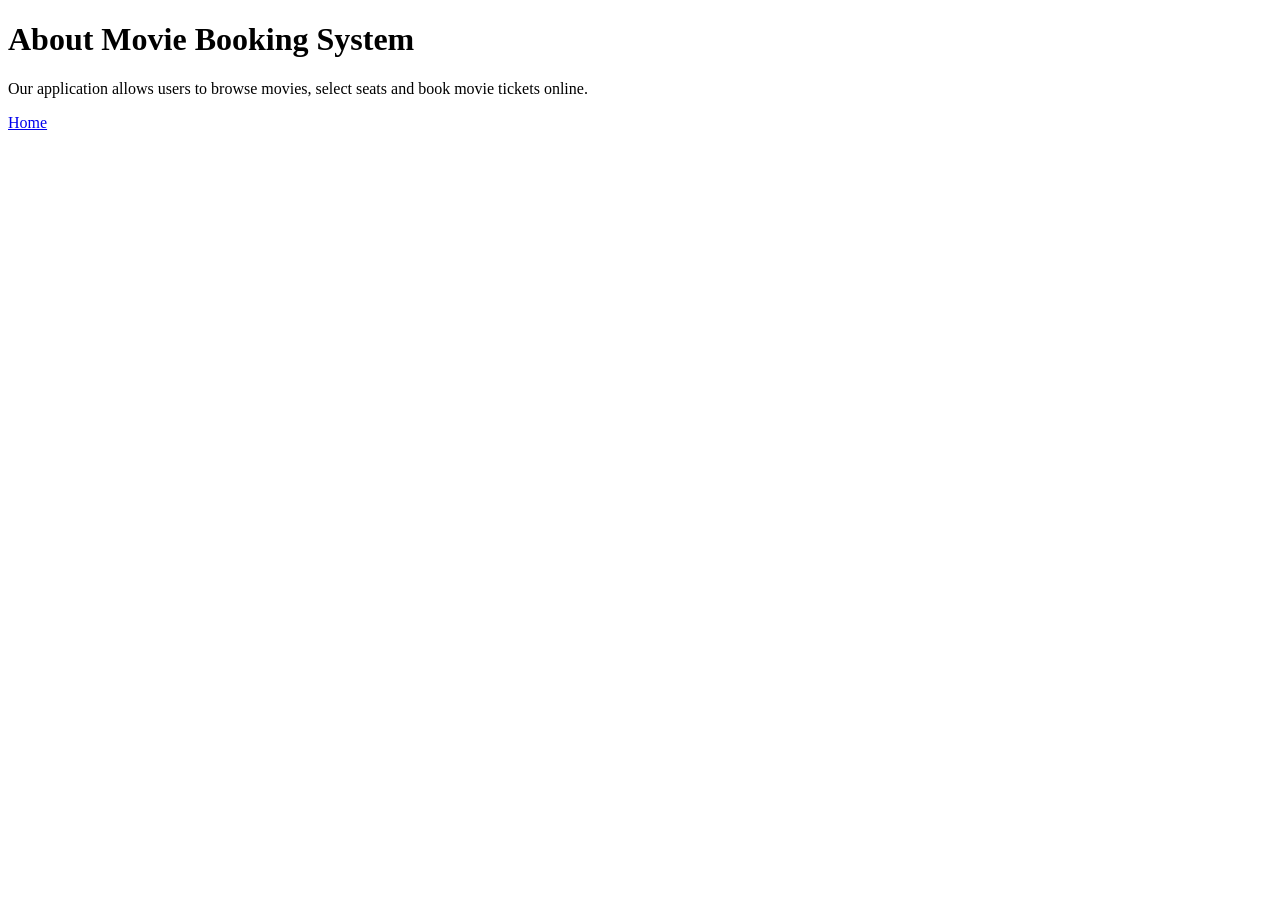
<file: templates/about.html>
<!DOCTYPE html>
<html>
<head>
    <title>About Us</title>
</head>
<body>
    <h1>About Movie Booking System</h1>

    <p>
        Our application allows users to browse movies,
        select seats and book movie tickets online.
    </p>

    <a href="{{ url_for('index') }}">Home</a>
</body>
</html>
</file>
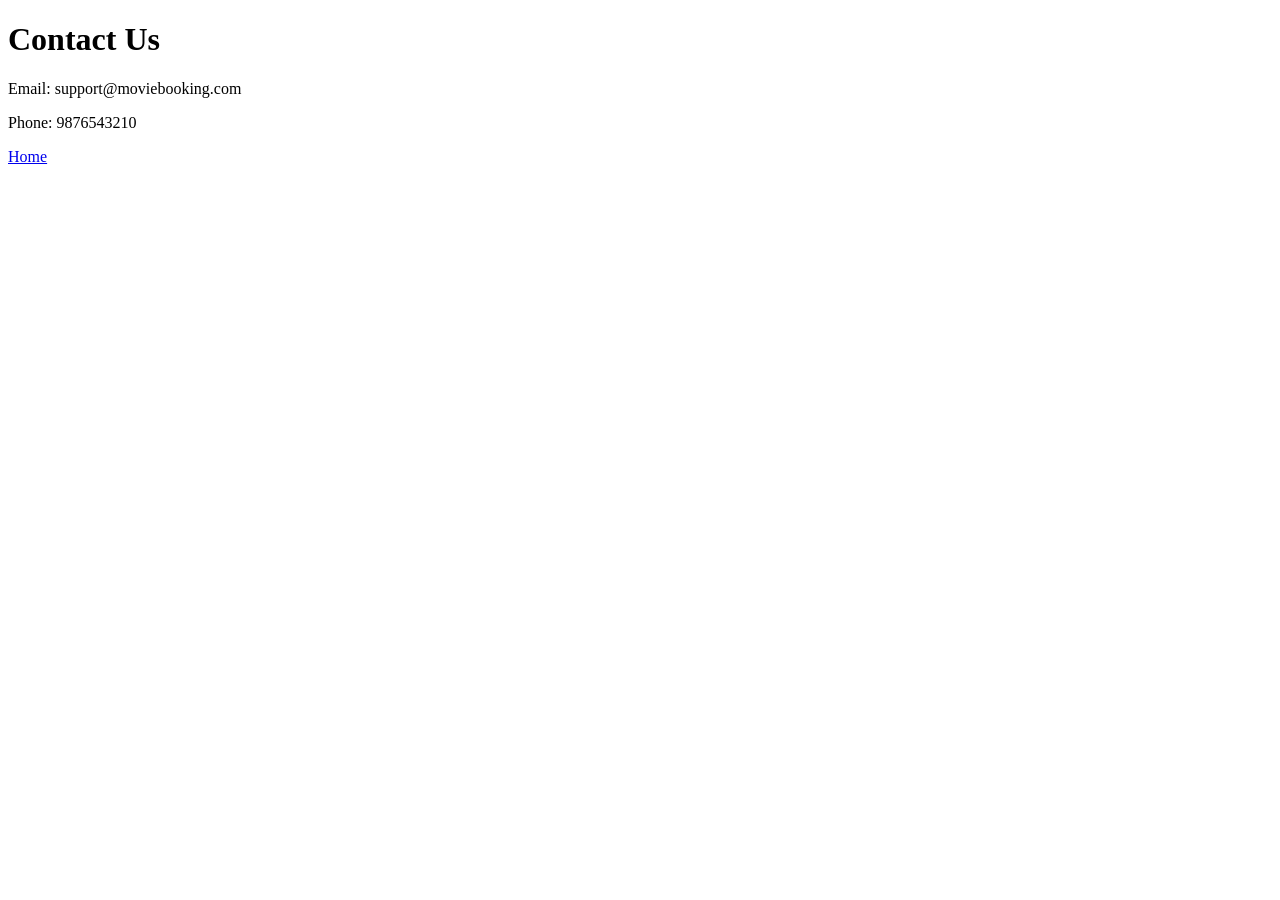
<file: templates/contact_us.html>
<!DOCTYPE html>
<html>
<head>
    <title>Contact Us</title>
</head>
<body>
    <h1>Contact Us</h1>

    <p>Email: support@moviebooking.com</p>

    <p>Phone: 9876543210</p>

    <a href="{{ url_for('index') }}">Home</a>
</body>
</html>
</file>
